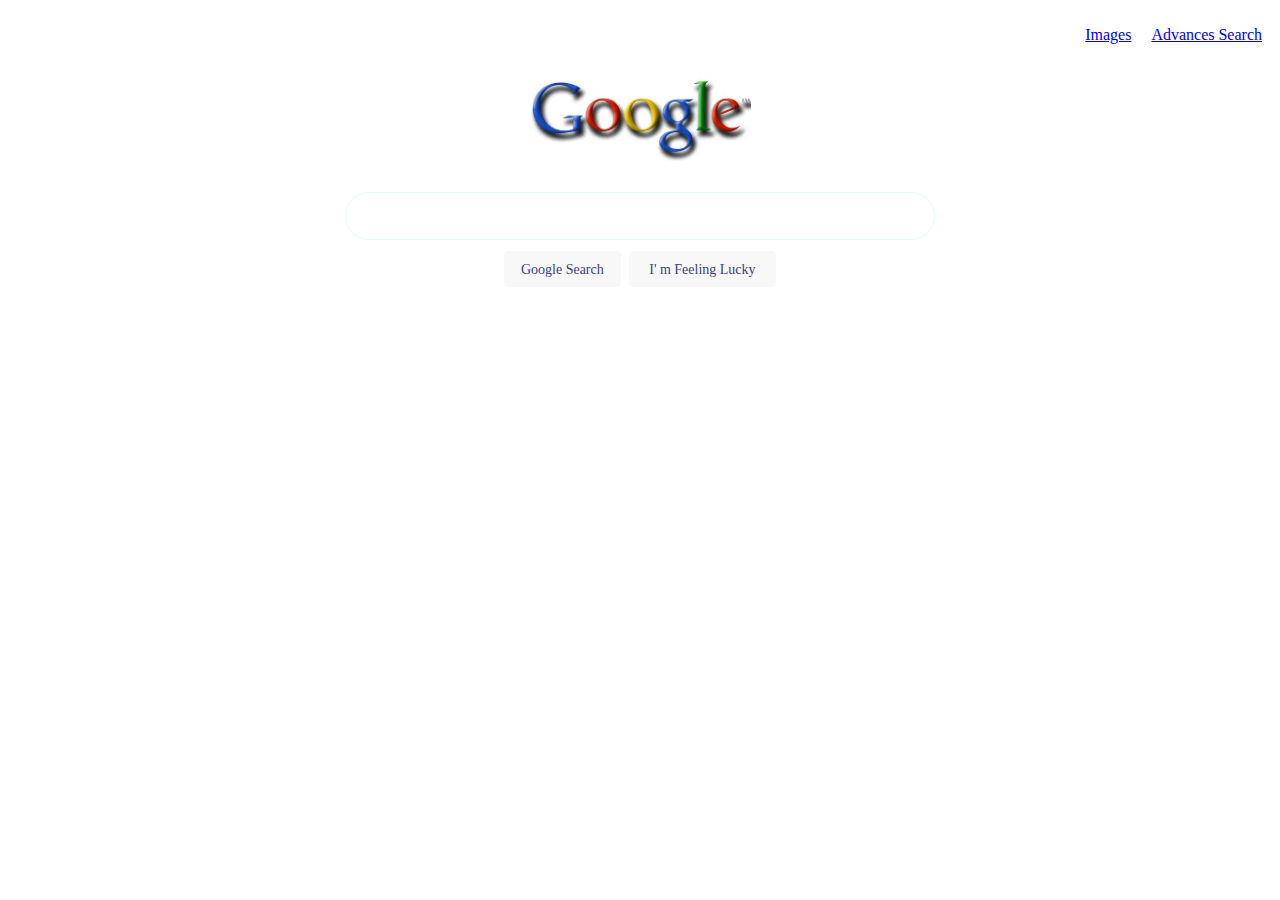
<file: Day 16/search2/index.html>
<!DOCTYPE html>
<html lang="en">
    <head>
        <title>Search</title>
        <link rel="Stylesheet" href="Style.css">
    </head>
    <body>
        <div>
            <ul class="navbar-google">
                <li class="navbar-item-google"><a href="Images.html">Images</a></li>
                <li class="navbar-item-google"><a href="Advanced.html">Advances Search</a></li>
            </ul>
        </div>
        <div class="center-div">
            <img src="google-image.webp" alt="google icon" height="92">
        </div>
        <form action="https://google.com/search">
            <input type="text" name="q" class="rounded-input">
            <div class="center-div">
                <input type="submit" value="Google Search" class="btn-google">
                <input type="submit" value=" I' m Feeling Lucky " class="btn-google">
            </div>
        </form>
    </body>
</html>
</file>
<file: Day 16/search2/Style.css>
.navbar-google{
    list-style-type: none;
    display: flex;
    flex-direction: row;
    justify-content: flex-end;
}
.navbar-item-google{
    margin: 10px;
}
.center-div{
    display: flex;
    justify-content: center;
}
.rounded-input{
    display: flex;
    z-index: 3;
    height: 44px;
    background: #fff;
    border: 1px solid #dfe;
    box-shadow: none;
    border-radius: 24px;
    margin: 0 auto;
    width: calc(632px + 6px);
    width: 584px;
    max-width: 584;
    margin-top: 30px;
}
.btn-google{
    background-color: #f8f8f8;
    border: 1px solid #f8f8f8;
    border-radius: 4px;
    color: #3c4083;
    font-family: Roboto,arial sans-serif;
    font-size: 14px;
    margin: 11px 4px;
    padding: 0 16px;
    line-height: 27px;
    height: 36px;
    min-width: 54px;
    text-align: center;
    cursor: pointer;
    user-select: none;
    
}
</file>
